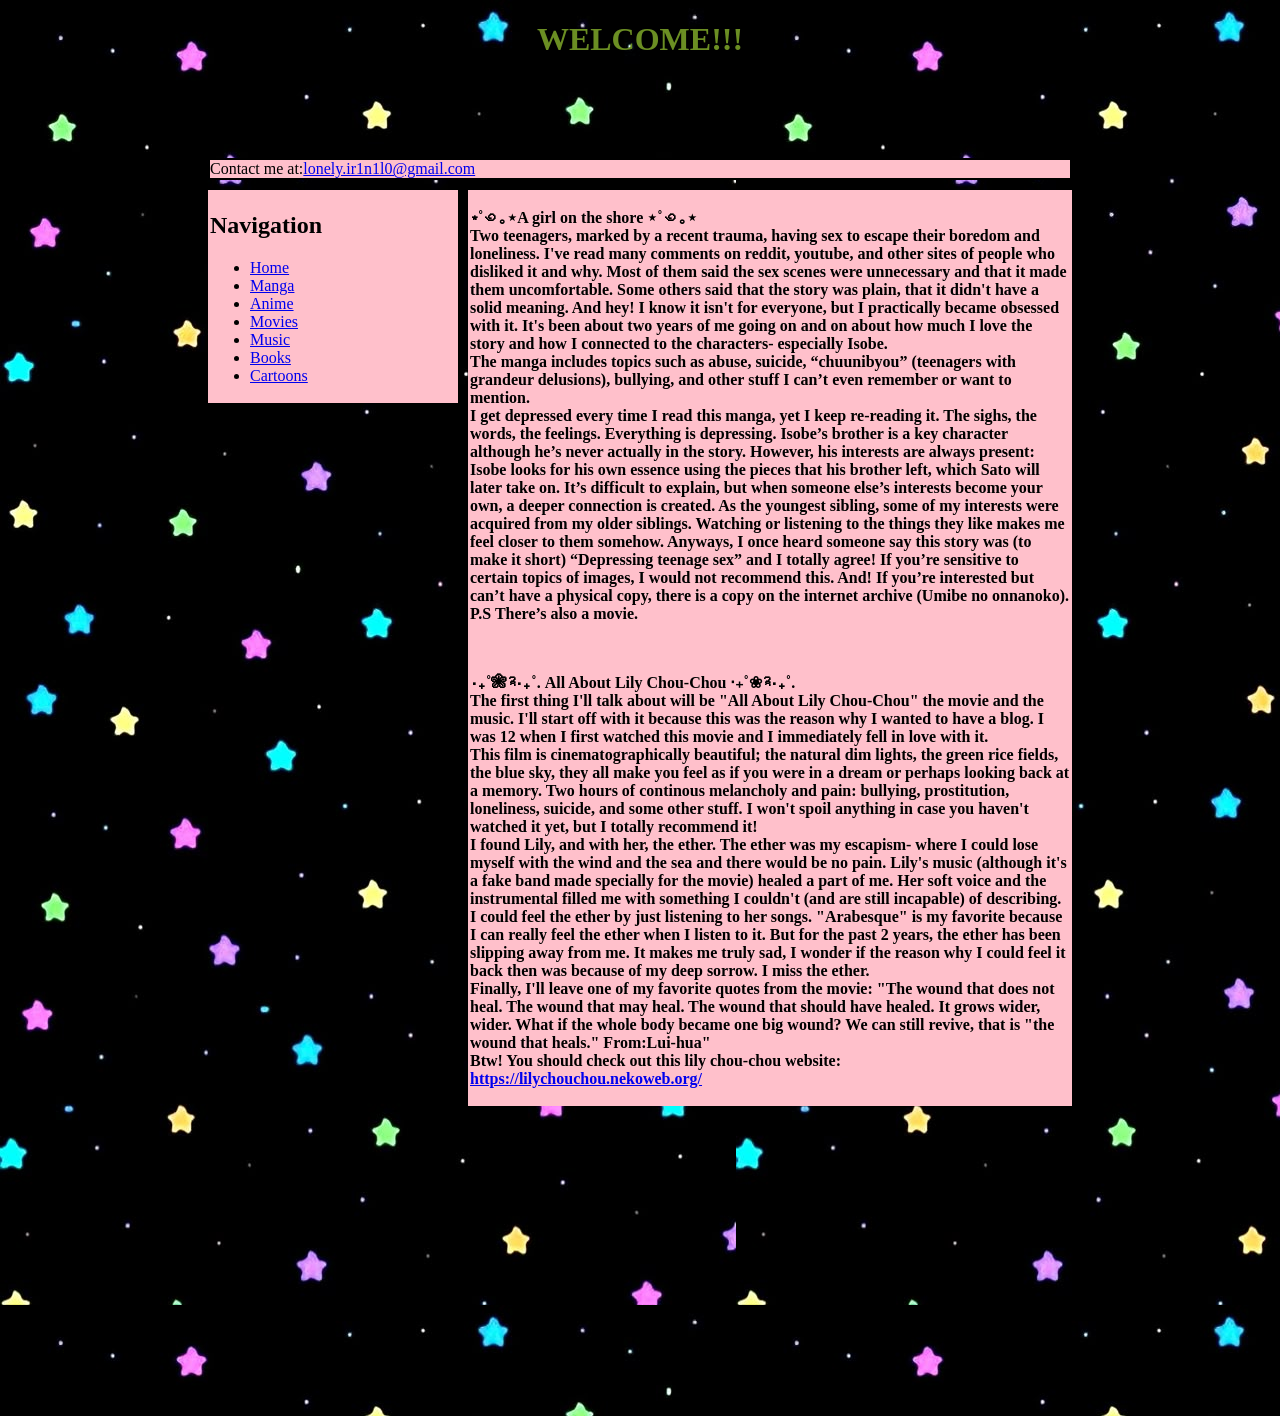
<file: index.html>
<!DOCTYPE html>
<html>
    <head>
        <title>irinilo's.space</title>
      <body>
       <h1 style="color:olivedrab">
        WELCOME!!!
       </h1>
    
      </body>
      
      
      
        <link rel="stylesheet" href="style.css">
       
       <style>
           h1{
            text-align:center;
           }
          
           html{
            background-image: url(stars.jpg)
            
           }
          
     </style>
    </head>
    <body>
        <div class="box">
        <header style="color:black">Contact me at:<a href="mailto:lonely.ir1n1l0@gmail.com">lonely.ir1n1l0@gmail.com</a></header>
        <nav style="color:black">
            <h2>Navigation</h2>
            <ul>
                <li style="color:black"> <a href="index.html">Home</a></li>
                <li style="color:black"> <a href="page.html">Manga</a></li>
                <li style="color:black"> <a href="anime.html">Anime</a></li>
                <li style="color:black"> <a href="movies.html">Movies</a></li>
                <li style="color:black"> <a href="music.html">Music</a></li>
                <li style="color:black"> <a href="books.html">Books</a></li>
                <li style="color:black"> <a href="cartoons.html">Cartoons</a></li>
            </ul>
        </nav>
        <main style="color:black"><b>
         <p>  <b>
⋆˚꩜｡⋆A girl on the shore
⋆˚꩜｡⋆
          <br> Two teenagers, marked by a recent trauma, having sex to escape their boredom and loneliness.  I've read many comments on reddit, youtube, and other sites of people who disliked it and why. Most of them said the sex scenes were unnecessary and that it made them uncomfortable. Some others said that the story was plain, that it didn't have a solid meaning. And hey! I know it isn't for everyone, but I practically became obsessed with it. It's been about two years of me going on and on about how much I love the story and how I connected to the characters- especially Isobe.
            <br>The manga includes topics such as abuse, suicide, “chuunibyou” (teenagers with grandeur delusions), bullying, and other stuff I can’t even remember or want to mention. 
            <br> I get depressed every time I read this manga, yet I keep re-reading it. The sighs, the words, the feelings. Everything is depressing. Isobe’s brother is a key character although he’s never actually in the story. However, his interests are always present: Isobe looks for his own essence using the pieces that his brother left, which Sato will later take on. It’s difficult to explain, but when someone else’s interests become your own, a deeper connection is created. As the youngest sibling, some of my interests were acquired from my older siblings. Watching or listening to the things they like makes me feel closer to them somehow. Anyways, I once heard someone say this story was (to make it short) “Depressing teenage sex” and I totally agree! If you’re sensitive to certain topics of images, I would not recommend this. And! If you’re interested but can’t have a physical copy, there is a copy on the internet archive (Umibe no onnanoko).
            <br>  P.S There’s also a movie. 
         </p>
            <br> 
          <p>
            ‧₊˚❀༉‧₊˚. All About Lily Chou-Chou
              ‧₊˚❀༉‧₊˚.
                    
                   <br> The first thing I'll talk about will be "All About Lily Chou-Chou" the movie and the music. I'll start off with it because this was the reason why I wanted to have a blog. I was 12 when I first watched this movie and I immediately fell in love with it.
                    <br>This film is cinematographically beautiful; the natural dim lights, the green rice fields, the blue sky, they all make you feel as if you were in a dream or perhaps looking back at a memory. Two hours of continous melancholy and pain: bullying, prostitution, loneliness, suicide, and some other stuff. I won't spoil anything in case you haven't watched it yet, but I totally recommend it!    
                    <br>I found Lily, and with her, the ether. The ether was my escapism- where I could lose myself with the wind and the sea and there would be no pain. Lily's music (although it's a fake band made specially for the movie) healed a part of me. Her soft voice and the instrumental filled me with something I couldn't (and are still incapable) of describing. I could feel the ether by just listening to her songs. "Arabesque" is my favorite because I can really feel the ether when I listen to it. But for the past 2 years, the ether has been slipping away from me. It makes me truly sad, I wonder if the reason why I could feel it back then was because of my deep sorrow. I miss the ether.
                <br> Finally, I'll leave one of my favorite quotes from the movie: "The wound that does not heal. The wound that may heal. The wound that should have healed. It grows wider, wider. What if the whole body became one big wound? We can still revive, that is "the wound that heals." From:Lui-hua" 
        <br>Btw! You should check out this lily chou-chou website: <a href="https://lilychouchou.nekoweb.org/" target="_blank">https://lilychouchou.nekoweb.org/</a></b>
        </p>      
        </main>
       
      </body> 
    
 
   
</html>
</file>
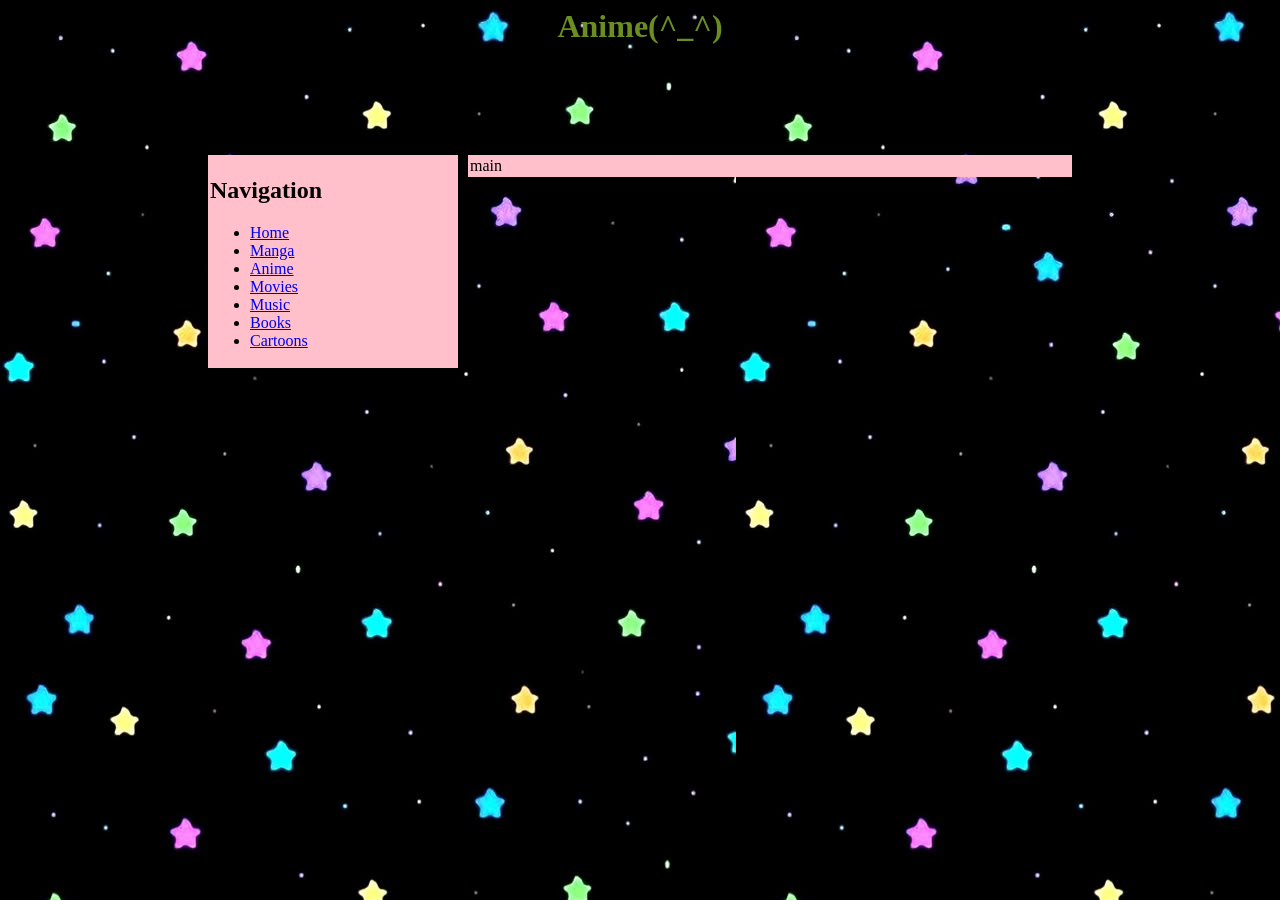
<file: anime.html>
<head>
    <title>irinilo's.space</title>
</head>
<body>
    <h1 style="color:olivedrab"> Anime(^_^)</h1>
</body>

<style>
    .box{
        max-width:1000px;
        margin: 100px 200px 300px;
        display: grid;
        grid-gap:10px;
        grid-template-columns: 250px;
    }

    nav{
      border:pink 2px solid;  
    }
    main{
        border:pink 2px solid;
    }
   
   nav{
    grid-row: 2 / 3;
    grid-column: 1 / 2;
    height: max-content;
    background: pink;
   }
  main{
    grid-row: 2 / 3;
    grid-column: 2 / 3;
    height: max-content;
    background: pink;
  }

</style>

<style>
    h1{
        text-align: center;
    }
    html{
        background-image: url(stars.jpg)
    }
</style>


<body>
    <div class="box">
        <nav style="color:black">
            <h2>Navigation</h2>
            <ul>
                <li style="color:black"><a href="index.html">Home</a></li>
                <li style="color:black"><a href="page.html">Manga</a></li>
                <li style="color:black"><a href="anime.html">Anime</a></li>
                <li style="color:black"><a href="movies.html">Movies</a></li>
                <li style="color:black"><a href="music.html">Music</a></li>
                <li style="color:black"><a href="books.html">Books</a></li>
                <li style="color:black"><a href="cartoons.html">Cartoons</a></li>
            </ul>
        </nav>
        <main style="color:black">main</main>
    </div>
</body>
</file>
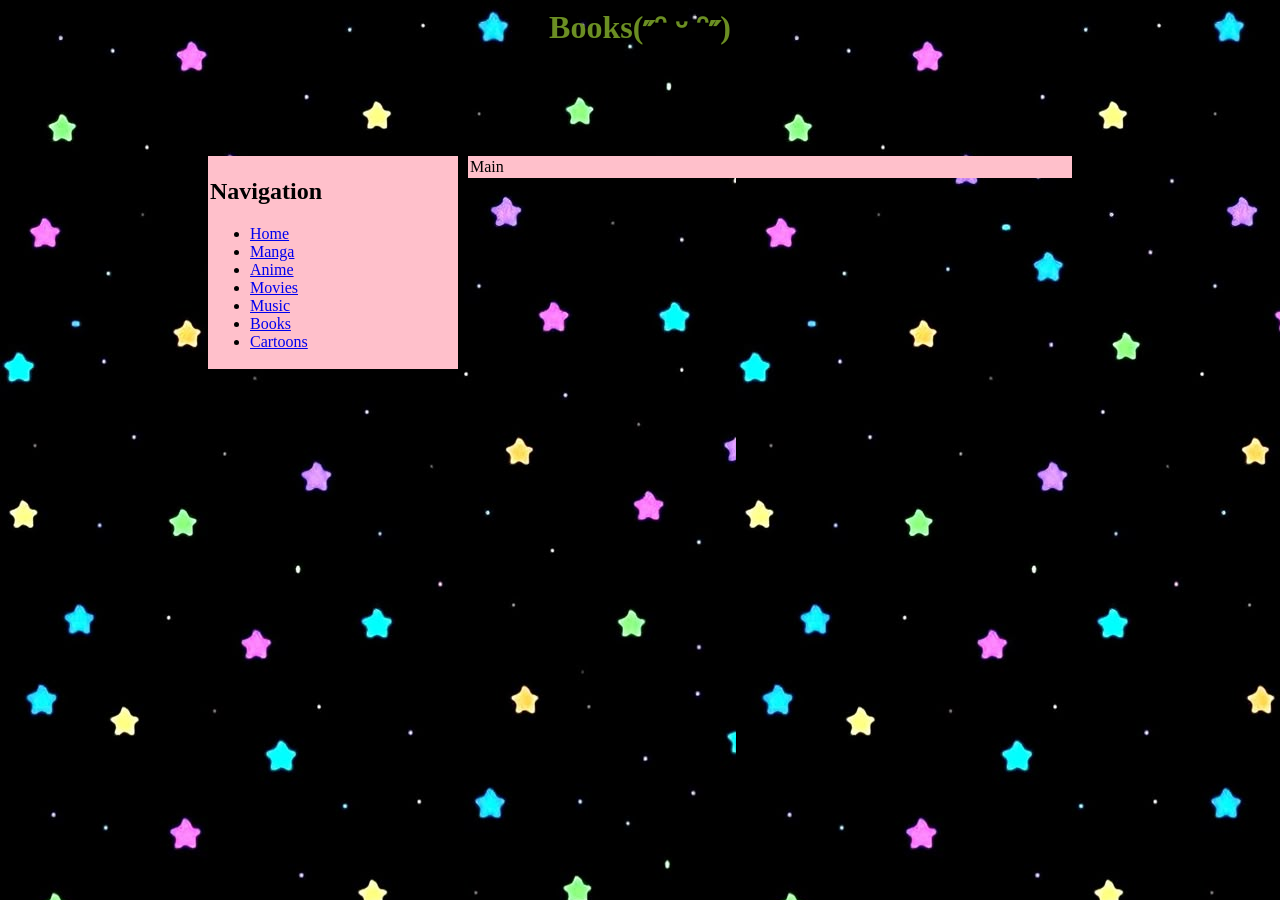
<file: books.html>
<head>
    <title>irinilo's.space</title>
</head>

<body>
    <h1 style="color:olivedrab">Books(˶ᵔ ᵕ ᵔ˶)</h1>
</body>

<style>
    .box{
        max-width:1000px;
        margin: 100px 200px 300px;
        display:grid;
        grid-gap:10px;
        grid-template-columns: 250px;
    }

    nav{
        border:pink 2px solid;
    }
    main{ 
        border: pink 2px solid;
    }

    nav{
        grid-row: 2 / 3;
        grid-column: 1 / 2;
        height: max-content;
        background-color: pink;
     }

     main{
        grid-row: 2 / 3;
        grid-column: 2 / 3;
        height: max-content;
        background-color: pink;
     }
</style>

<style>
    h1{
        text-align:center;
    }
    html{
        background-image: url(stars.jpg)
    }
</style>

<body>
    <div class="box">
       <nav>
        <h2>Navigation</h2>
        <ul>
            <li style="color:black"><a href="index.html">Home</a></li>
            <li style="color:black"><a href="page.html">Manga</a></li>
            <li style="color:black"><a href="anime.html">Anime</a></li>
            <li style="color:black"><a href="movies.html">Movies</a></li>
            <li style="color:black"><a href="music.html">Music</a></li>
            <li style="color:black"><a href="books.html">Books</a></li>
            <li style="color:black"><a href="cartoons.html">Cartoons</a></li>
            
        </ul>
    </nav>
        <main style="color:black">Main</main>
    </div>
</body>
</file>
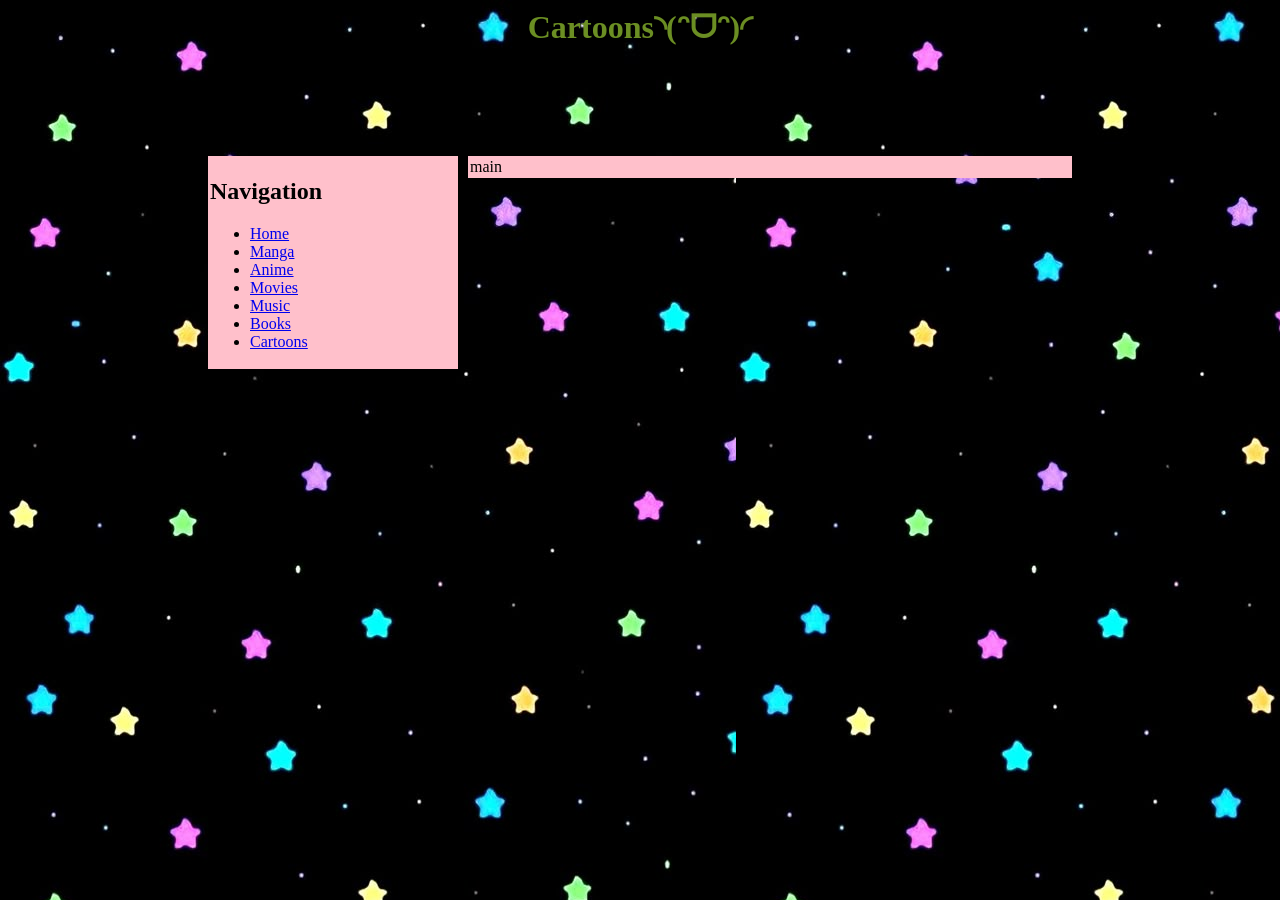
<file: cartoons.html>
<head>
    <title>irinilo's.space</title>
</head>

<body>
    <h1 style="color:olivedrab">Cartoons◝(ᵔᗜᵔ)◜</h1>
</body>

<style>
    .box{
        max-width: 1000px;
        margin: 100px 200px 300px;
        display:grid;
        grid-gap: 10px;
        grid-template-columns: 250px;
     }

     nav{
        border: pink 2px solid;
     }
     main{
        border:pink 2px solid;
     }

     nav{
        grid-row: 2 / 3;
        grid-column: 1 / 2; 
        height: max-content;
        background-color: pink;
     }
     main{
        grid-row: 2 / 3;
        grid-column: 2 / 3;
        height: max-content;
        background-color: pink;
     }
</style>

<style>
    h1{
        text-align:center;
    }

    html{
        background-image: url(stars.jpg)
    }
</style>

<body>
    <div class="box">
        <nav style="color:black">
            <h2>Navigation</h2>
            <ul>
              <li style="color:black"><a href="index.html">Home</a></li>
              <li style="color:black"><a href="page.html">Manga</a></li>
              <li style="color:black"><a href="anime.html">Anime</a></li>
              <li style="color:black"><a href="movies.html">Movies</a></li>
              <li style="color:black"><a href="music.html">Music</a></li>
              <li style="color:black"><a href="books.html">Books</a></li>
              <li style="color:black"><a href="cartoons.html">Cartoons</a></li>
            </ul>
        </nav>
        <main style="color:black">main</main>
    </div>
</body>
</file>
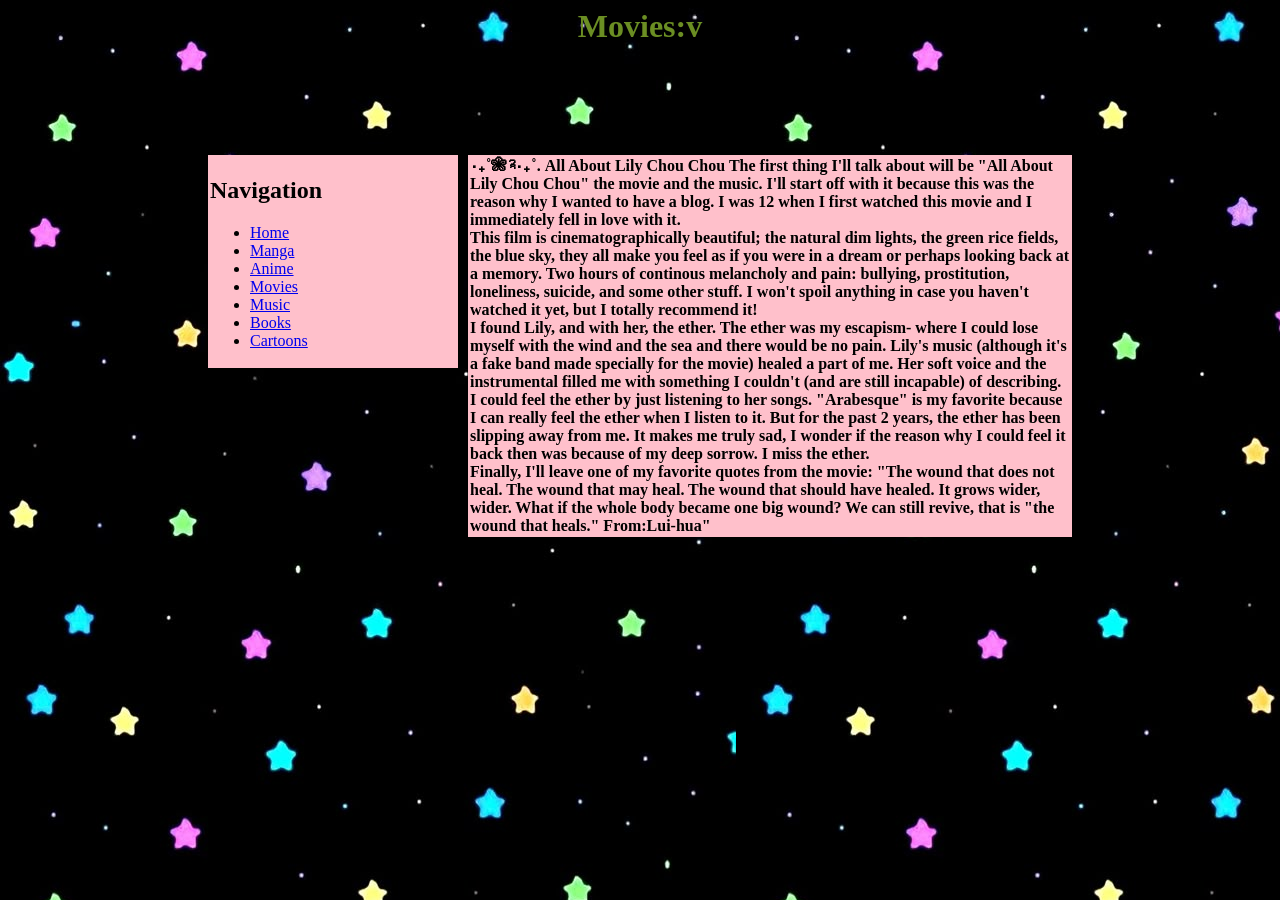
<file: movies.html>
<head>
    <title>irinilo's.space</title>
</head>
<body>
    <h1 style="color:olivedrab">Movies:v</h1>
</body>

<style>
    .box{
        max-width: 1000px;
        margin: 100px 200px 300px;
        display:grid;
        grid-gap:10px;
        grid-template-columns: 250px;
    }

    nav{
        border:pink 2px solid;
    }
    main{
        border:pink 2px solid;
    }
    nav{
        grid-row: 2 / 3;
        grid-column: 1 / 2;
        height: max-content;
        background: pink;
    }
    main{
        grid-row: 2 / 3;
        grid-column: 2 / 3;
        height: max-content;
        background: pink;
    }
</style>

<style>
    h1{
        text-align: center;
    }
   
    html{
        background-image: url(stars.jpg)
    }
</style>

<body>
    <div class="box">
        <nav style="color:black">
            <h2>Navigation</h2>
            <ul>
                <li style="color:black"><a href="index.html">Home</a></li>
                <li style="color:black"><a href="page.html">Manga</a></li>
                <li style="color:black"><a href="anime.html">Anime</a></li>
                <li style="color:black"><a href="movies.html">Movies</a></li>
                <li style="color:black"><a href="music.html">Music</a></li>
                <li style="color:black"><a href="books.html">Books</a></li>
                <li style="color:black"><a href="cartoons.html">Cartoons</a></li>
            </ul>
        </nav>
        <main style="color:black"><b>‧₊˚❀༉‧₊˚.
                    All About Lily Chou Chou
                    The first thing I'll talk about will be "All About Lily Chou Chou" the movie and the music. I'll start off with it because this was the reason why I wanted to have a blog. I was 12 when I first watched this movie and I immediately fell in love with it.
                    <br>This film is cinematographically beautiful; the natural dim lights, the green rice fields, the blue sky, they all make you feel as if you were in a dream or perhaps looking back at a memory. Two hours of continous melancholy and pain: bullying, prostitution, loneliness, suicide, and some other stuff. I won't spoil anything in case you haven't watched it yet, but I totally recommend it!    
                    <br>I found Lily, and with her, the ether. The ether was my escapism- where I could lose myself with the wind and the sea and there would be no pain. Lily's music (although it's a fake band made specially for the movie) healed a part of me. Her soft voice and the instrumental filled me with something I couldn't (and are still incapable) of describing. I could feel the ether by just listening to her songs. "Arabesque" is my favorite because I can really feel the ether when I listen to it. But for the past 2 years, the ether has been slipping away from me. It makes me truly sad, I wonder if the reason why I could feel it back then was because of my deep sorrow. I miss the ether.
                    <br> Finally, I'll leave one of my favorite quotes from the movie: "The wound that does not heal. The wound that may heal. The wound that should have healed. It grows wider, wider. What if the whole body became one big wound? We can still revive, that is "the wound that heals." From:Lui-hua" </b>

        </b></main>
    </div>
</body>
</file>
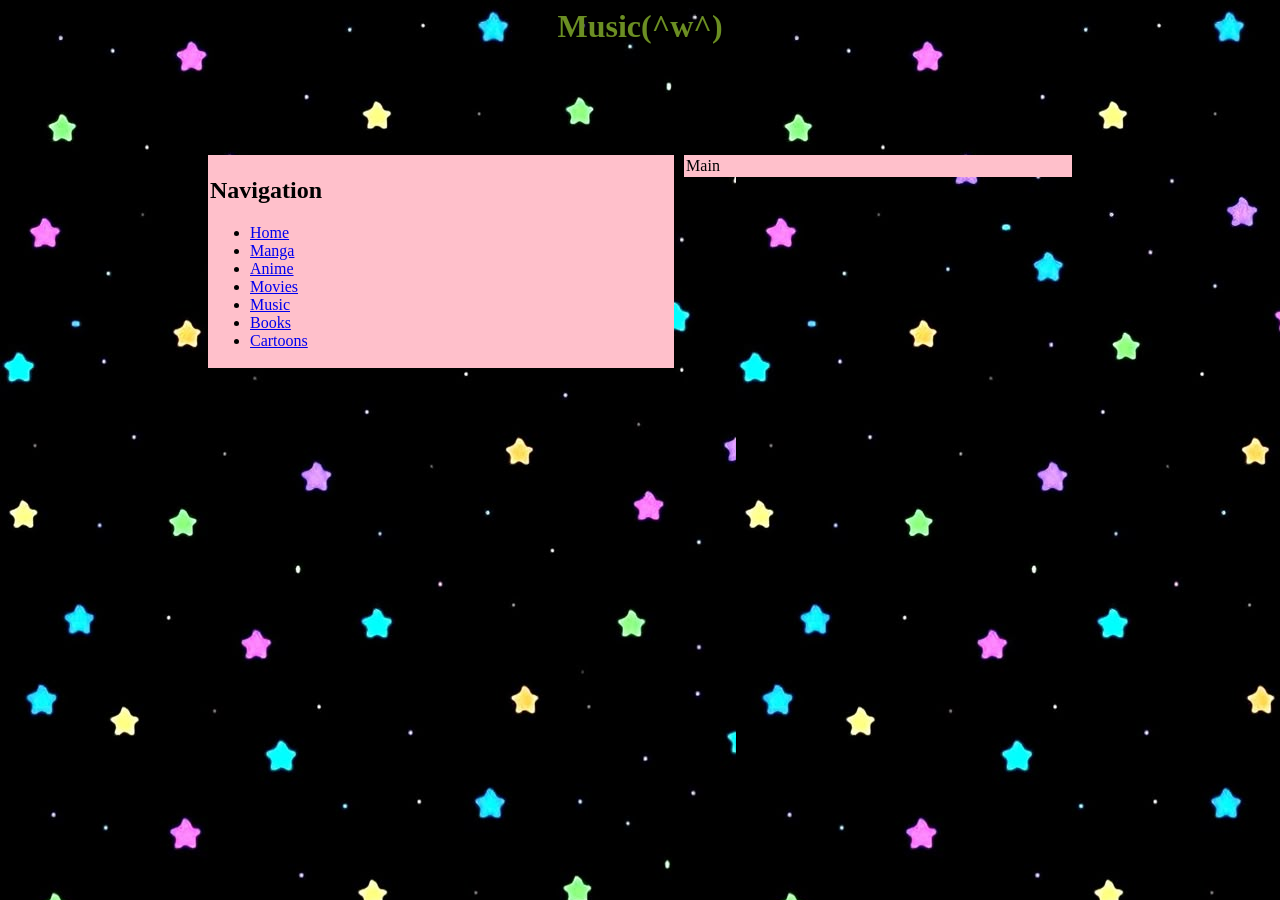
<file: music.html>
<head>
    <title>irinilo's.space</title>
</head>

<body>
    <h1 style="color:olivedrab">Music(^w^) </h1>
</body>

<style>
.box{
    max-width: 1000px;
    margin: 100px 200px 300px;
    display:grid;
    grid-gap:10px;
    grid-template-columns: 250;
}
nav{
    border:pink 2px solid;
}

main{
    border: pink 2px solid;
}

nav{
    grid-row: 2 / 3;
    grid-column: 1 / 2;
    height: max-content;
    background-color: pink;
}

main{
    grid-row: 2 / 3;
    grid-column: 2 / 3;
    height: max-content;
    background-color: pink;
}
</style>

<style>
    h1{
        text-align:center;
    }
    html{
        background-image: url(stars.jpg)
    }
</style>

<body>
    <div class="box">
        <nav style="color:black">
            <h2>Navigation</h2>
           <ul>
            <li style="color:black"><a href="index.html">Home</a></li>
            <li style="color:black"><a href="page.html">Manga</a></li>
            <li style="color:black"><a href="anime.html">Anime</a></li>
            <li style="color:black"><a href="movies.html">Movies</a></li>
            <li style="color:black"><a href="music.html">Music</a></li>
            <li style="color:black"><a href="books.html">Books</a></li>
            <li style="color:black"><a href="cartoons.html">Cartoons</a></li>
           </ul>
        </nav>
        <main style="color:black">Main</main>
    </div>
</body>
</file>
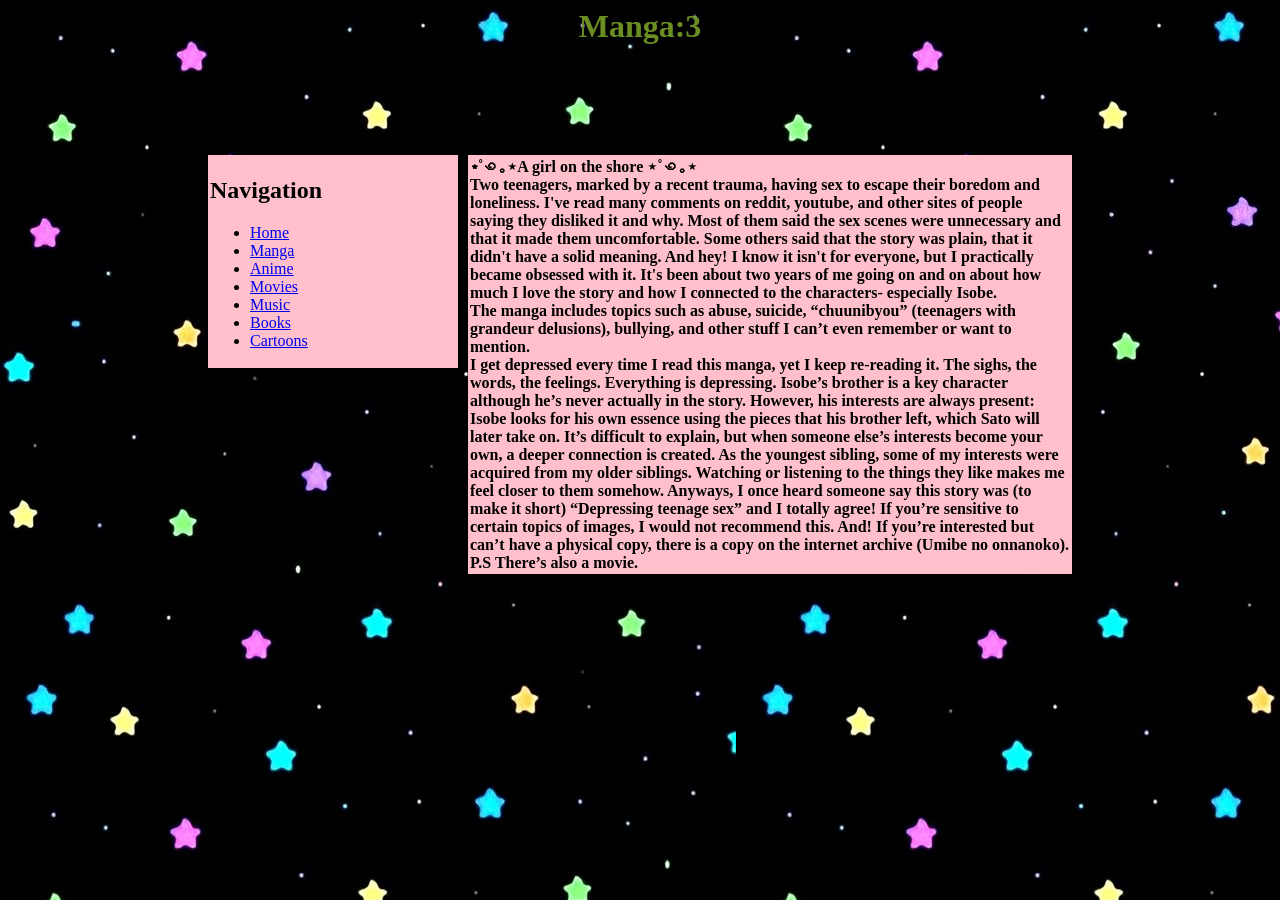
<file: page.html>
<head>
    <title>irinilo's.space</title>
</head>
<body>
    <h1 style="color:olivedrab">Manga:3 </h1>
</body>

 <style>
    .box{
        max-width: 1000px;
        margin: 100px 200px 300px;
        display: grid;
        grid-gap:10px;
        grid-template-columns: 250px;
    }

        nav{
            border: pink 2px solid;
        }
        main{
            border:pink 2px solid;
        }
        
        nav{
            grid-row: 2 / 3;
            grid-column: 1 / 2;
            height: max-content;
            background-color: pink;
         }
         main{
            grid-row: 2 / 3;
            grid-column: 2 / 3;
            height: max-content;
            background-color: pink; 
         }
 </style>
    <style>
    h1{
        text-align:center;
    }
       
        html{
            background-image: url(stars.jpg)
        
    }

 </style>
    

    <body>
    <div class="box">
 <nav style="color:black">
        <h2>Navigation</h2>
        <ul>
            <li style="color:black"> <a href="index.html">Home</a></li>
            <li style="color:black"> <a href="page.html">Manga</a></li>
            <li style="color:black"> <a href="anime.html">Anime</a></li>
            <li style="color:black"> <a href="movies.html">Movies</a></li>
            <li style="color:black"> <a href="music.html">Music</a></li>
            <li style="color:black"> <a href="books.html">Books</a></li>
            <li style="color:black"><a href="cartoons.html">Cartoons</a></li>
        </ul>
    </nav> 
    <main style="color:black"> <b>⋆˚꩜｡⋆A girl on the shore
⋆˚꩜｡⋆
          <br> Two teenagers, marked by a recent trauma, having sex to escape their boredom and loneliness.  I've read many comments on reddit, youtube, and other sites of people saying they disliked it and why. Most of them said the sex scenes were unnecessary and that it made them uncomfortable. Some others said that the story was plain, that it didn't have a solid meaning. And hey! I know it isn't for everyone, but I practically became obsessed with it. It's been about two years of me going on and on about how much I love the story and how I connected to the characters- especially Isobe.
            <br>The manga includes topics such as abuse, suicide, “chuunibyou” (teenagers with grandeur delusions), bullying, and other stuff I can’t even remember or want to mention. 
            <br> I get depressed every time I read this manga, yet I keep re-reading it. The sighs, the words, the feelings. Everything is depressing. Isobe’s brother is a key character although he’s never actually in the story. However, his interests are always present: Isobe looks for his own essence using the pieces that his brother left, which Sato will later take on. It’s difficult to explain, but when someone else’s interests become your own, a deeper connection is created. As the youngest sibling, some of my interests were acquired from my older siblings. Watching or listening to the things they like makes me feel closer to them somehow. Anyways, I once heard someone say this story was (to make it short) “Depressing teenage sex” and I totally agree! If you’re sensitive to certain topics of images, I would not recommend this. And! If you’re interested but can’t have a physical copy, there is a copy on the internet archive (Umibe no onnanoko).
            <br>  P.S There’s also a movie. </b> </main>
    </div>
</body>
</file>
<file: style.css>
.box{
    max-width: 1000px;
    margin: 100px 200px 300px;
    display: grid;
    grid-gap: 10px;
    grid-template-columns: 250px;
}


header{
    border:black 2px solid;
}

nav{
    border:pink 2px solid;
}

main{
    border: pink 2px solid;
}



header{
    grid-row: 1 / 2;
    grid-column: 1 / 3; 
    background-color: pink;
}

nav{
    grid-row: 2 / 3;
    grid-column: 1 / 2;
    height: max-content;
    background-color:pink;
}

main{
    grid-row: 2 / 3;
    grid-column: 2 / 3;
    height: max-content;
    background-color:pink;
}
</file>
